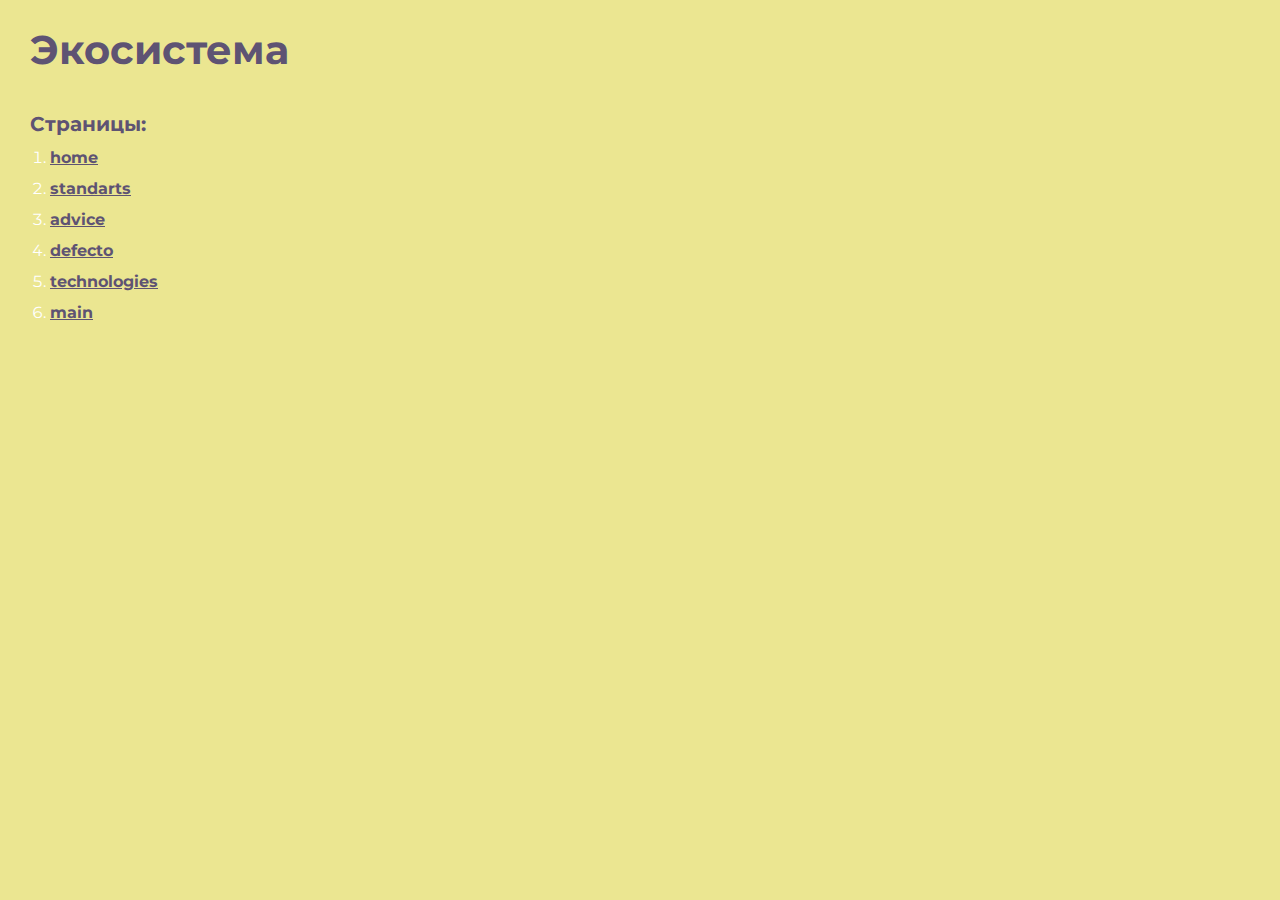
<file: index.html>
<!DOCTYPE html>
<html>

<head>
	<meta charset="UTF-8">
	<meta name="viewport" content="width=device-width, initial-scale=1.0">
	<title>Ecosystem</title>
</head>

<body>
	<div class="rootpage">
		<h1>Экосистема</h1>
		<div class="rootpage__info">
		</div>
		<h2>Страницы:</h2>
		<ol class="rootpage__list">
			<li><a target="_blank" href="home.html">home</a></li>
			<li><a target="_blank" href="standarts.html">standarts</a></li>
			<li><a target="_blank" href="advice.html">advice</a></li>
			<li><a target="_blank" href="defecto.html">defecto</a></li>
			<li><a target="_blank" href="technologies.html">technologies</a></li>
			<li><a target="_blank" href="main.html">main</a></li>
		</ol>
</body>
<style>
	@charset "UTF-8";
	@import url("https://fonts.googleapis.com/css?family=Montserrat:regular,700&display=swap");

	*,
	*::before,
	*::after {
		padding: 0px;
		margin: 0px;
		border: 0px;
		box-sizing: border-box;
	}

	html,
	body {
		height: 100%;
		margin: 0;
		padding: 0;
		min-width: 320px;
		width: 100%;
		color: #fff;
		background-color:#ebe691;
	}
	body {
		font-family: Montserrat;
		font-size: 100%;
		line-height: 1;
		font-size: 1rem;
	}

	a {
		text-decoration: underline;
		color: #5e5373;
		font-weight: 700;

	}

	a:visited {
		text-decoration: underline;
		color: #5e5373;
	}

	a:hover {
		text-decoration: none;
	}

	ul li {
		list-style: none;
	}

	img {
		vertical-align: top;
	}

	.wrapper {
		width: 100%;
		min-height: 100%;
		overflow: hidden;
	}

	.rootpage {
		padding: 30px;
		display: flex;
		flex-direction: column;
		align-items: flex-start;
	}

	@media (max-width: 767px) {
		.rootpage {
			padding: 30px 15px;
		}
	}

	h1 {
		color: 		#5e5373;

		font-size: 2.5rem;
		margin: 0px 0px 1.25rem 0px;
	}

	@media (max-width: 767px) {
		h1 {
			font-size: 1.85rem;
			margin: 0px 0px 1.25rem 0px;
		}
	}

	h2 {
		color:	#5e5373;

		font-size: 1.25rem;
		margin: 0px 0px 1rem 0px;
	}

	@media (max-width: 767px) {
		h2 {
			font-size: 1.125rem;
			margin: 0px 0px 1rem 0px;
		}
	}

	.rootpage__info {
		line-height: 140%;
		margin: 0px 0px 1.5rem 0px;
	}

	.rootpage__list {
		margin: 0px 0px 2.25rem 1.25rem;
	}

	.rootpage__list li:not(:last-child) {
		margin: 0px 0px 15px 0px;
	}

	.rootpage__contacts,
	.rootpage__tnx {
		border-radius: 200px;
		padding: 20px 65px;
		line-height: 140%;
	}

	@media (max-width: 767px) {

		.rootpage__contacts,
		.rootpage__tnx {
			border-radius: 40px;
			padding: 20px;
		}
	}

	.rootpage__contacts {
		background: #32b5a4;

	}

	.rootpage__contacts a {
		color: 		color: #5e5373;

	}

	.rootpage__tnx {
		background: #c22d63;
		margin: 0px 0px 1rem 0px;
	}
</style>

</html>
</file>
